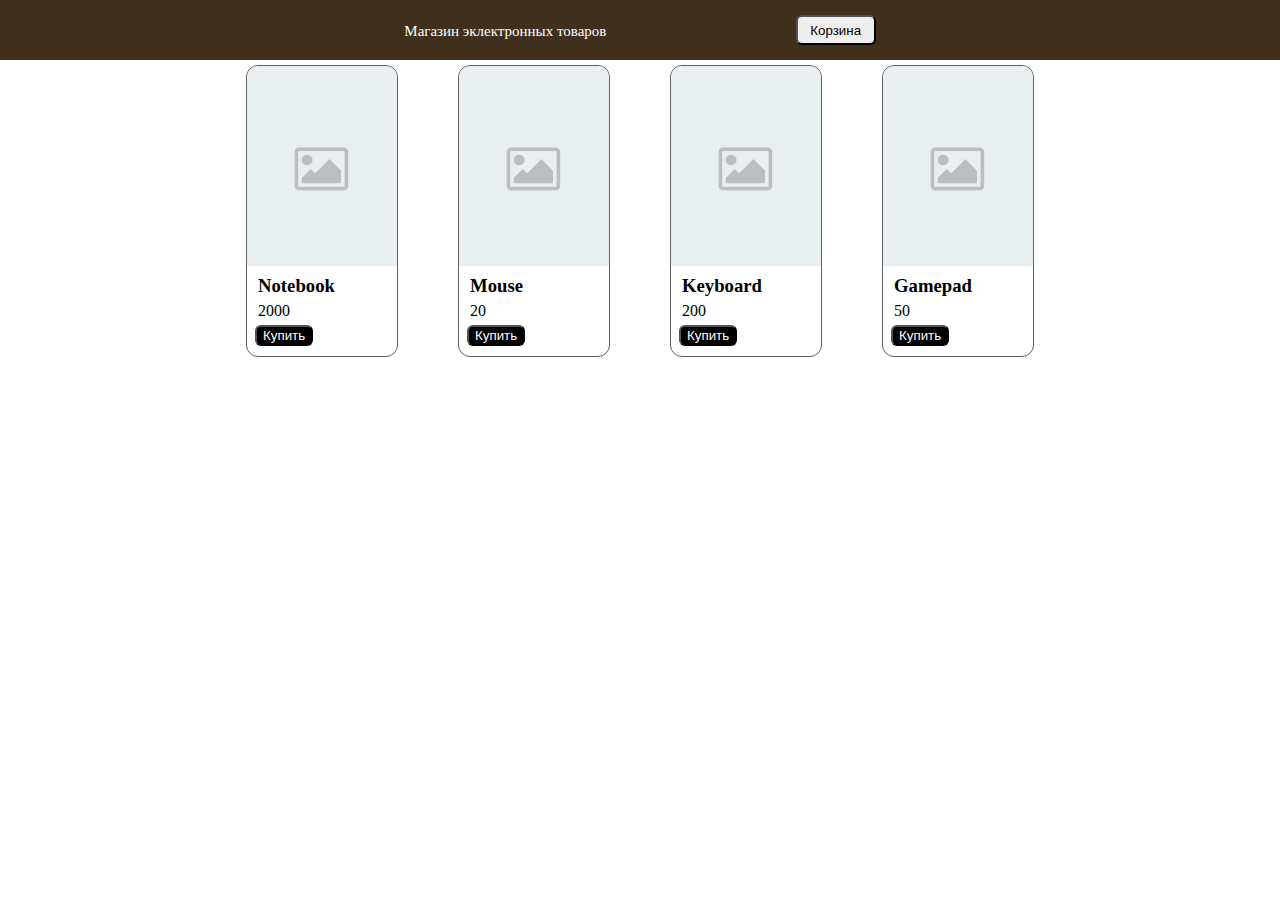
<file: HW#1/index.html>
<!DOCTYPE html>
<html lang="en">
<head>
    <meta charset="UTF-8">
    <title>Интернет-магазин</title>
    <link rel="stylesheet" href="style/style.css">    
</head>
<body>
    <div class="header">
        <div class="container">
            <span>Магазин эклектронных товаров</span>
            <button class="btn-cart" type="button">Корзина</button>
        </div>
    </div>
    <div class="main">
        <div class="container">
            <div class="products"></div>
        </div>        
    </div>
    <script src="main.js"></script>
</body>
</html>
</file>
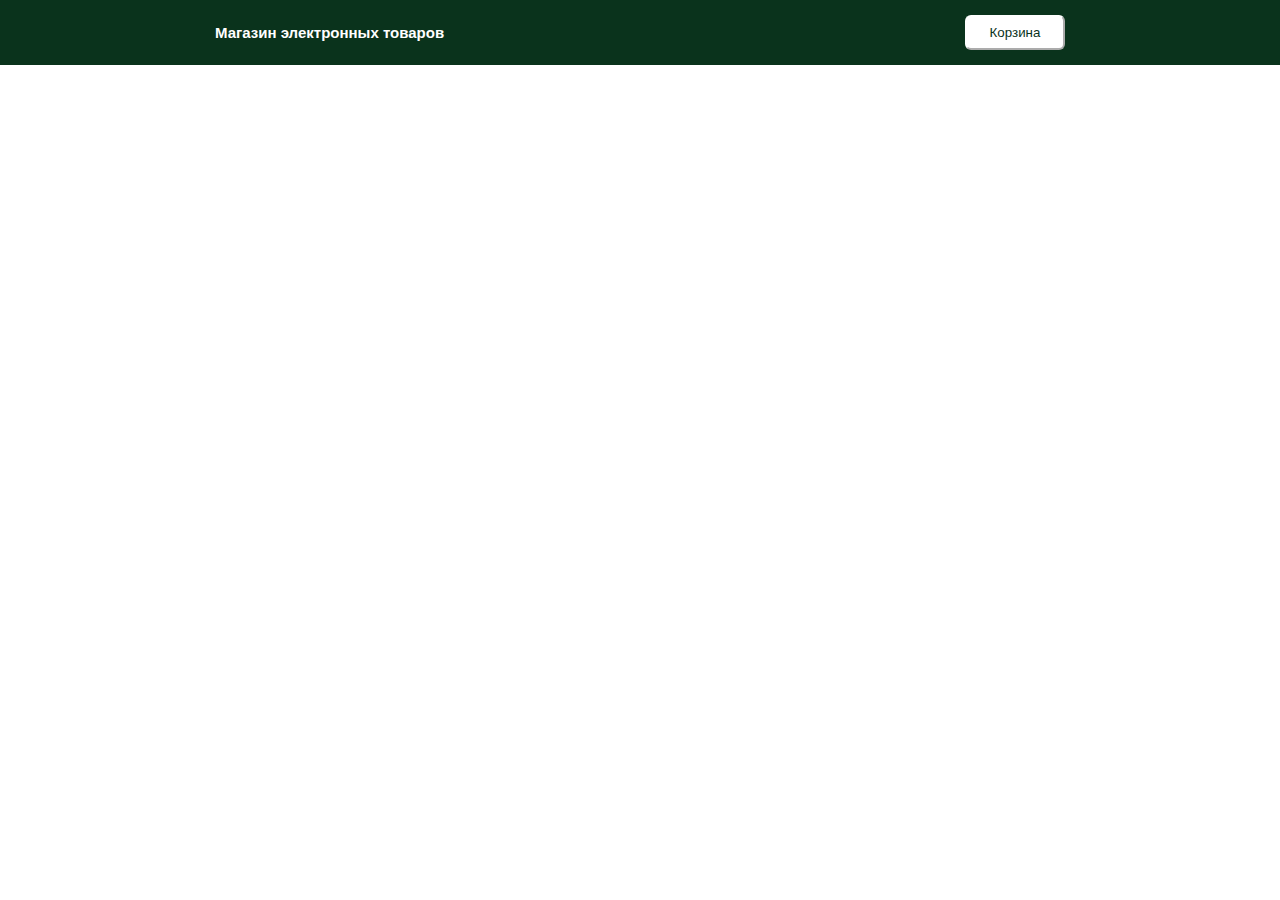
<file: HW#3/index.html>
<!DOCTYPE html>
<html lang="en">
<head>
    <meta charset="UTF-8">
    <title>Интернет-магазин</title>
    <link rel="stylesheet" href="style/style.css">    
</head>
<body>
    <div class="header">
        <div class="container">
            <div class="logo">Магазин электронных товаров</div>
            <div class="cart">
                <button class="btn-cart" type="button">Корзина</button>
                <div class="cart-block invisible"></div>
            </div>
        </div>
    </div>
    <div class="main">
        <div class="container">
            <div class="products"></div>
        </div>        
    </div>
    <script src="main.js"></script>
</body>
</html>
</file>
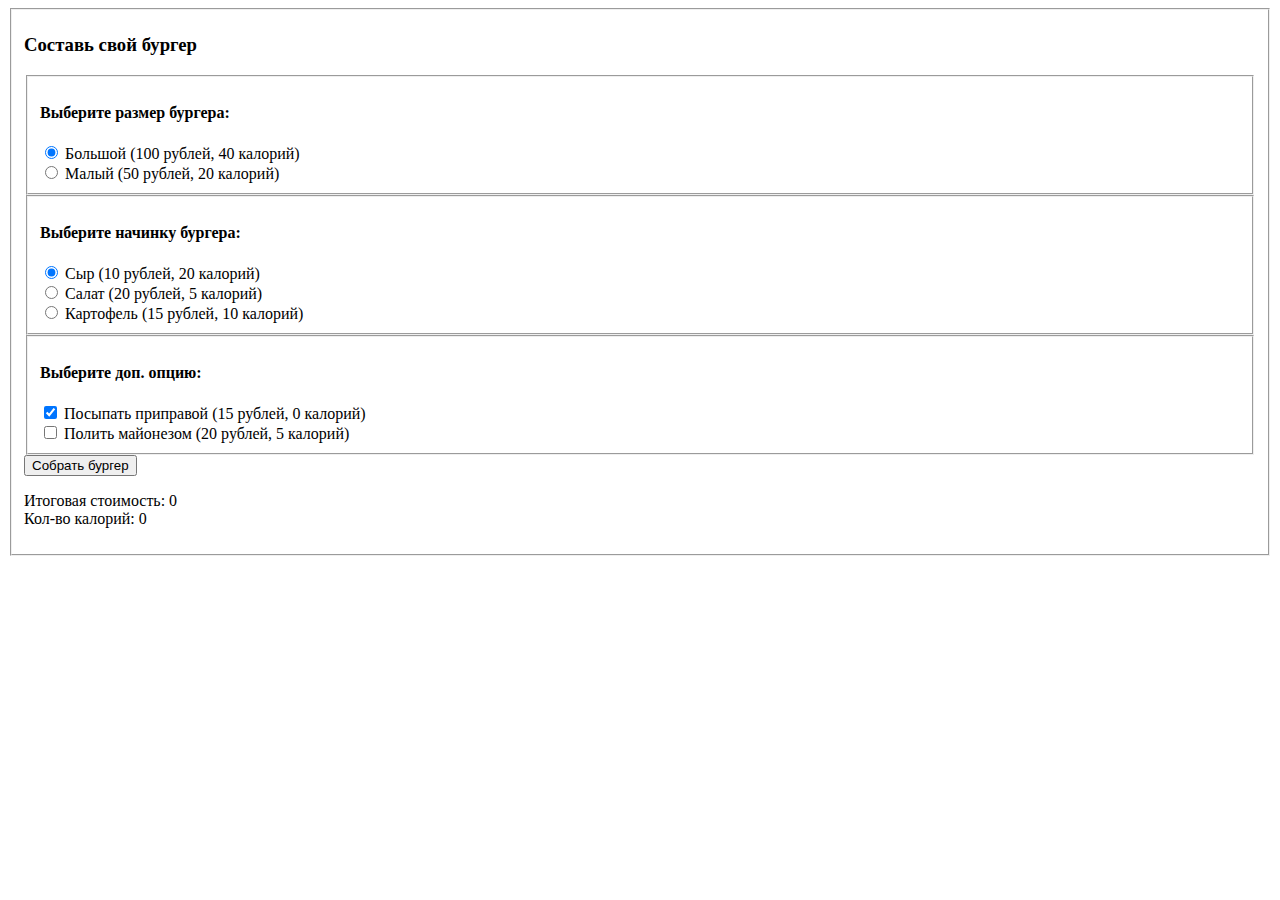
<file: HW#2/hamburger/index.html>
<!DOCTYPE html>
<html lang="en">
<head>
    <meta charset="UTF-8">
    <meta name="viewport" content="width=device-width, initial-scale=1.0">
    <title>Document</title>
</head>
<body>
    <form action="#" id = 'hamburger-form'>
        <fieldset id="hamburger-fieldset">
            <h3 id="hamburger-top">Составь свой бургер</h3>
            <fieldset class="hamburger-fieldset-inside">
                <h4>Выберите размер бургера:</h4>
                <input type="radio" name="size" id="bigburger" value="Big" class="hamburger-input" data-price="100" data-calories="40"
                       checked>
                <label for="bigburger">Большой (100 рублей, 40 калорий)</label><br>
                <input type="radio" name="size" id="smallburger" value="Small" class="hamburger-input" data-price="50" data-calories="20">
                <label for="smallburger">Малый (50 рублей, 20 калорий)</label>
            </fieldset>
    
            <fieldset class="hamburger-fieldset-inside">
                <h4>Выберите начинку бургера:</h4>
                <input type="radio" name="add" id="cheese" value="Cheese" class="hamburger-input" data-price="10" data-calories="20" checked>
                <label for="cheese">Сыр (10 рублей, 20 калорий)</label><br>
                <input type="radio" name="add" id="salad" value="Salad" class="hamburger-input" data-price="20" data-calories="5">
                <label for="salad">Салат (20 рублей, 5 калорий)</label><br>
                <input type="radio" name="add" id="potato" value="Potato" class="hamburger-input" data-price="15" data-calories="10">
                <label for="potato">Картофель (15 рублей, 10 калорий)</label><br>
            </fieldset>
    
            <fieldset class="hamburger-fieldset-inside">
                <h4>Выберите доп. опцию:</h4>
                <input type="checkbox" checked name="topings" id="seasoning" value="Spices" class="hamburger-input" data-price="15" data-calories="0">
                <label for="seasoning">Посыпать приправой (15 рублей, 0 калорий)</label><br>
                <input type="checkbox" name="topings" id="mayonnaise" value="Mayo" class="hamburger-input" data-price="20" data-calories="5">
                <label for="mayonnaise">Полить майонезом (20 рублей, 5 калорий)</label><br>
            </fieldset>
    
            <button id="button">Собрать бургер</button>
    
            <p id="result">Итоговая стоимость: <span id="price">0</span> <br>
                Кол-во калорий: <span id="calories">0</span></p>
        </fieldset>
    </form>
    <script src="burger.js"></script>
    <script>
        window.onload = () => {
            document.getElementById('button').addEventListener('click', () => {
                let burger = new Burger('size', 'add', 'topings');
                burger.showSum('#price', '#calories');
            });
        }
    </script>
</body>
</html>
</file>
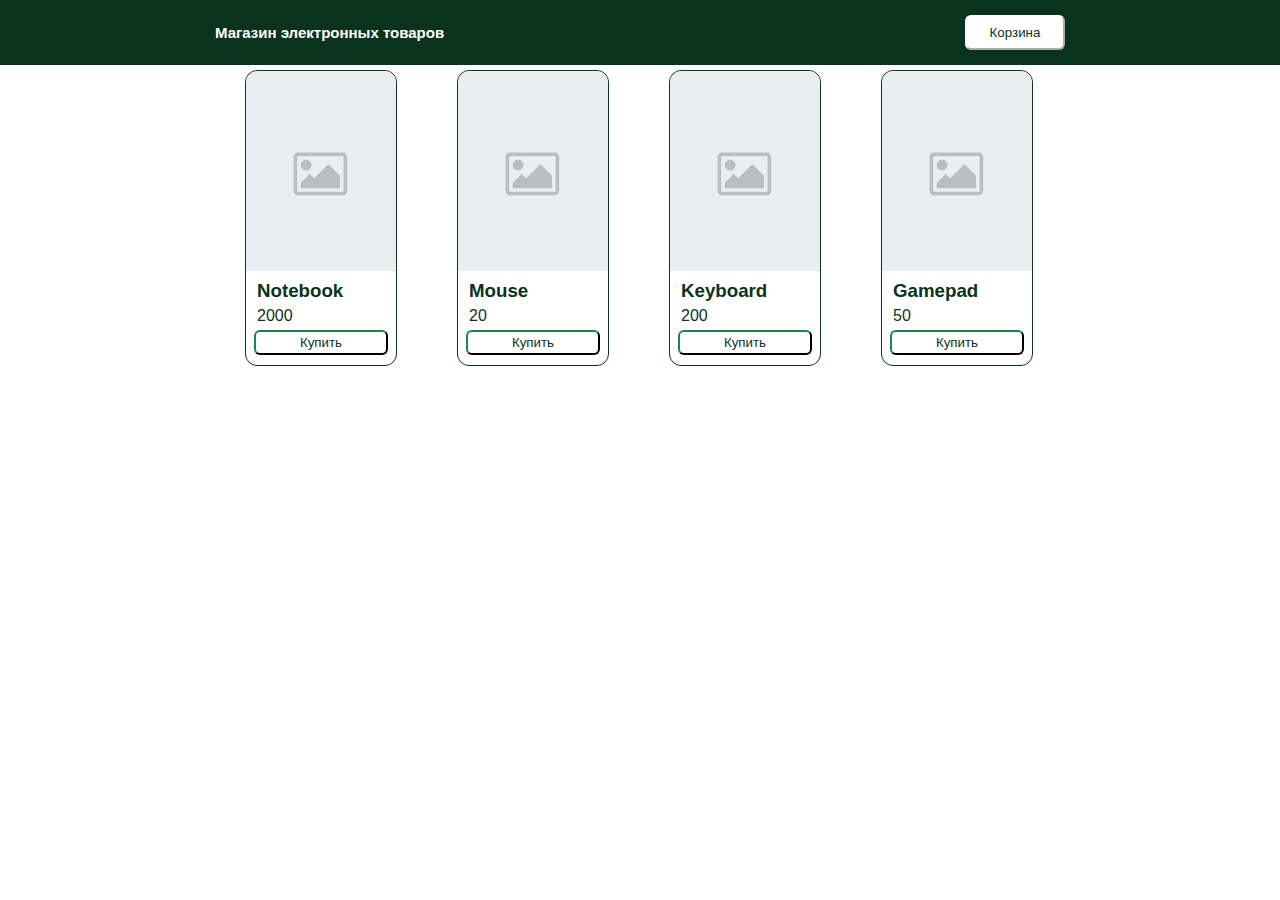
<file: HW#2/shop/index.html>
<!DOCTYPE html>
<html lang="en">
<head>
    <meta charset="UTF-8">
    <title>Интернет-магазин</title>
    <link rel="stylesheet" href="style/style.css">    
</head>
<body>
    <div class="header">
        <div class="container">
            <span>Магазин электронных товаров</span>
            <button class="btn-cart" type="button">Корзина</button>
        </div>
    </div>
    <div class="main">
        <div class="container">
            <div class="products"></div>
        </div>        
    </div>
    <script src="main.js"></script>
</body>
</html>
</file>
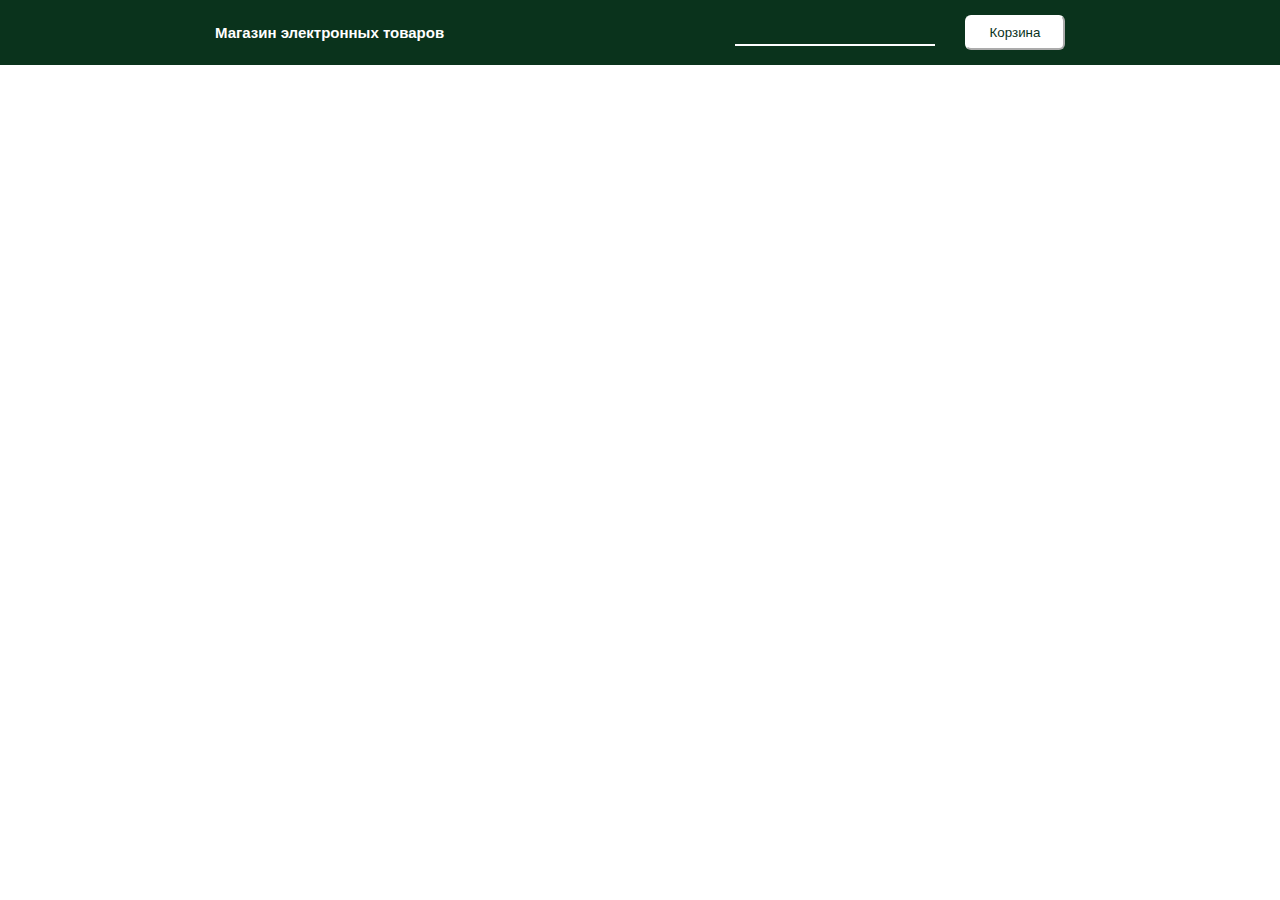
<file: HW#4/market/index.html>
<!DOCTYPE html>
<html lang="en">
<head>
    <meta charset="UTF-8">
    <title>Интернет-магазин</title>
    <link rel="stylesheet" href="style/style.css">
    <link rel="stylesheet" href="https://pro.fontawesome.com/releases/v5.10.0/css/all.css" integrity="sha384-AYmEC3Yw5cVb3ZcuHtOA93w35dYTsvhLPVnYs9eStHfGJvOvKxVfELGroGkvsg+p" crossorigin="anonymous"/>
</head>
<body>
    <div class="header">
        <div class="container">
            <div class="logo">Магазин электронных товаров</div>
            <div class="cart">
                <form action="#" class="search-form">
                    <input type="text" class="search-field">
                    <button class="btn-search" type="submit">
                        <i class="fas fa-search"></i>
                    </button>
                </form>
                <button class="btn-cart" type="button">Корзина</button>
                <div class="cart-block invisible"></div>
            </div>
        </div>
    </div>
    <div class="main">
        <div class="container">
            <div class="products"></div>
        </div>        
    </div>
    <script src="main.js"></script>
</body>
</html>
</file>
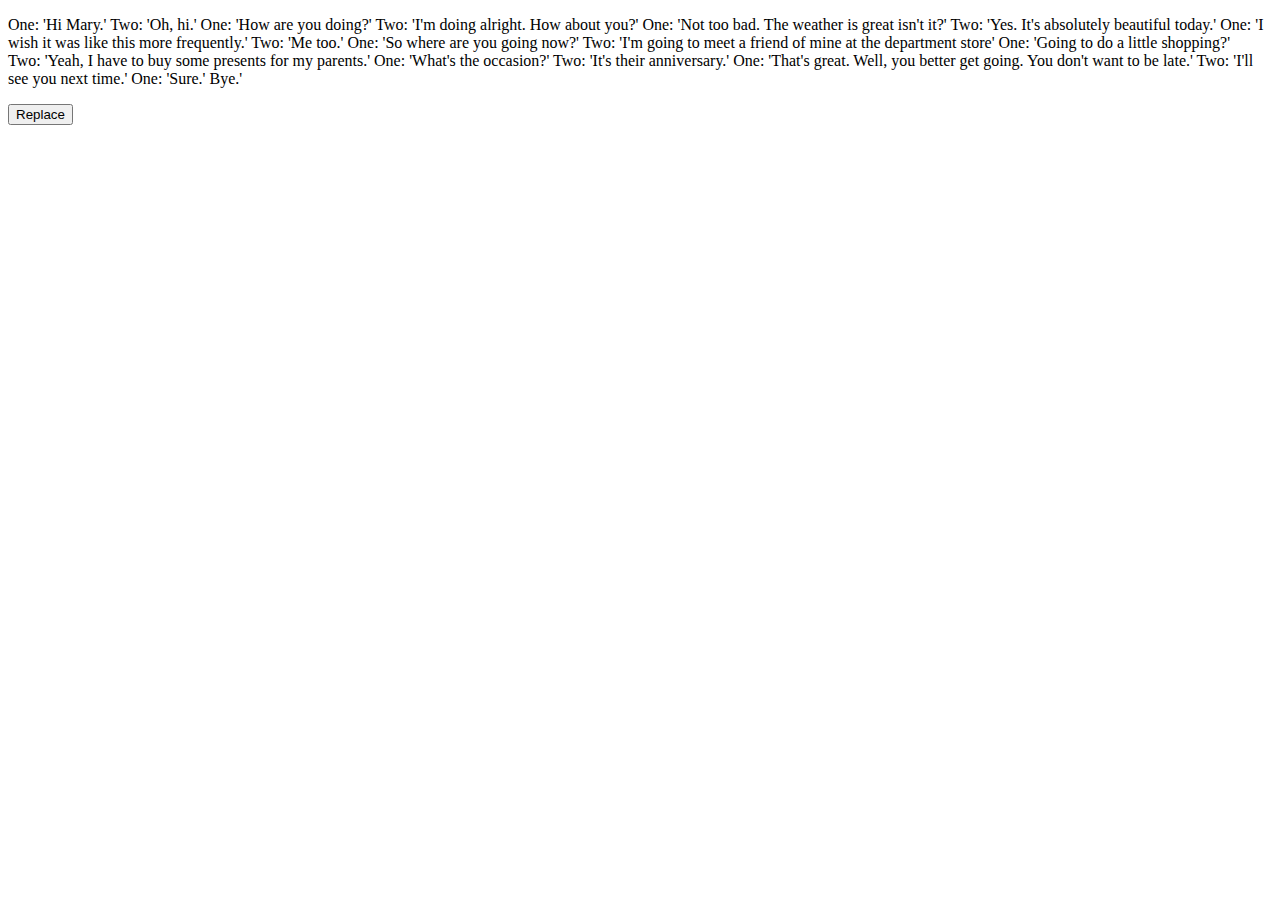
<file: HW#4/textreplace.html>
<!DOCTYPE html>
<html lang="en">
<head>
    <meta charset="UTF-8">
    <meta name="viewport" content="width=device-width, initial-scale=1.0">
    <title>Document</title>
</head>
<body>
    <p id="text-container">One: 'Hi Mary.' Two: 'Oh, hi.'
        One: 'How are you doing?'
        Two: 'I'm doing alright. How about you?'
        One: 'Not too bad. The weather is great isn't it?'
        Two: 'Yes. It's absolutely beautiful today.'
        One: 'I wish it was like this more frequently.'
        Two: 'Me too.'
        One: 'So where are you going now?'
        Two: 'I'm going to meet a friend of mine at the department store'
        One: 'Going to do a little shopping?'
        Two: 'Yeah, I have to buy some presents for my parents.'
        One: 'What's the occasion?'
        Two: 'It's their anniversary.'
        One: 'That's great. Well, you better get going. You don't want to be late.'
        Two: 'I'll see you next time.'
        One: 'Sure.' Bye.'</p>
    <button id="replace">Replace</button>
    <script>
        let text = document.querySelector("#text-container");
        document.querySelector("#replace").addEventListener('click', () => {
            text.textContent = text.textContent.replace(/\B'|'\B/g, '"');
        })
    </script>
</body>
</html>
</file>
<file: HW#1/style/style.css>
body {
  margin: 0 auto;
}

.container {
  width: 850px;
  display: -webkit-box;
  display: -ms-flexbox;
  display: flex;
  -webkit-box-pack: space-evenly;
      -ms-flex-pack: space-evenly;
          justify-content: space-evenly;
}

.header {
  background-color: #402f1c;
  display: -webkit-box;
  display: -ms-flexbox;
  display: flex;
  -webkit-box-pack: center;
      -ms-flex-pack: center;
          justify-content: center;
  padding: 15px 10px;
}

.header .container span {
  font-size: 15px;
  color: white;
  margin-top: 8px;
}

.header .container .btn-cart {
  width: 80px;
  height: 30px;
  border-radius: 6px;
}

.main {
  display: -webkit-box;
  display: -ms-flexbox;
  display: flex;
  -webkit-box-pack: center;
      -ms-flex-pack: center;
          justify-content: center;
}

.main .product-item {
  float: left;
  margin: 5px 30px;
  border: 1px ridge #616063;
  border-radius: 12px;
}

.main .product-item img {
  border-radius: 12px 12px 0 0;
}

.main .product-item .product-data {
  padding: 5px 8px;
}

.main .product-item .product-data h3, .main .product-item .product-data p, .main .product-item .product-data button {
  margin: 0px;
  margin-bottom: 5px;
}

.main .product-item .product-data h3, .main .product-item .product-data p {
  margin-left: 3px;
}

.main .product-item .product-data .buy-btn {
  background-color: black;
  color: white;
  border-radius: 6px;
}
/*# sourceMappingURL=style.css.map */
</file>
<file: HW#3/style/style.css>
body {
  margin: 0 auto;
  font-family: Verdana, sans-serif;
  min-height: 100vh;
}

.container {
  width: 850px;
  display: -webkit-box;
  display: -ms-flexbox;
  display: flex;
  -webkit-box-pack: justify;
      -ms-flex-pack: justify;
          justify-content: space-between;
}

.header {
  background-color: #0a331c;
  display: -webkit-box;
  display: -ms-flexbox;
  display: flex;
  -webkit-box-pack: center;
      -ms-flex-pack: center;
          justify-content: center;
  padding: 15px 10px;
}

.header .container .logo {
  font-size: 15px;
  color: white;
  -ms-flex-item-align: center;
      -ms-grid-row-align: center;
      align-self: center;
  font-weight: bold;
}

.header .container .cart {
  position: relative;
}

.header .container .cart .btn-cart {
  width: 100px;
  height: 35px;
  border-radius: 6px;
  cursor: pointer;
  color: #0a331c;
  background-color: white;
  border-color: white;
}

.header .container .cart .btn-cart:hover {
  background-color: #0a331c;
  color: white;
  border-color: white;
}

.header .container .cart .cart-block {
  -webkit-box-shadow: 0 0 5px rgba(0, 0, 0, 0.62);
          box-shadow: 0 0 5px rgba(0, 0, 0, 0.62);
  border-radius: 5px;
  -webkit-box-sizing: border-box;
          box-sizing: border-box;
  right: 0;
  top: 130%;
  position: absolute;
  background-color: white;
  padding: 20px;
  color: black;
  width: 380px;
}

.header .container .cart .invisible {
  display: none;
}

.header .container .cart .cart-block:before {
  content: '';
  width: 0;
  height: 0;
  position: absolute;
  top: -10px;
  right: 35px;
  border-left: 10px solid transparent;
  border-right: 10px solid transparent;
  border-bottom: 10px solid white;
}

.header .container .cart .buy-btn,
.header .container .cart .del-btn {
  margin-top: 5px;
  background-color: #0a331c;
  padding: 5px 15px;
  border: 1px solid transparent;
  color: #fafafa;
  border-radius: 5px;
  -webkit-transition: all ease-in-out .4s;
  transition: all ease-in-out .4s;
  cursor: pointer;
}

.header .container .cart .buy-btn:hover,
.header .container .cart .del-btn:hover {
  background-color: #fafafa;
  color: #0a331c;
  border: 1px solid #0a331c;
}

.header .container .cart .cart-item {
  display: -webkit-box;
  display: -ms-flexbox;
  display: flex;
  -webkit-box-pack: justify;
      -ms-flex-pack: justify;
          justify-content: space-between;
}

.header .container .cart .cart-item:not(:last-child) {
  margin-bottom: 20px;
}

.header .container .cart .product-bio {
  display: -webkit-box;
  display: -ms-flexbox;
  display: flex;
}

.header .container .cart .cart-item img {
  -ms-flex-item-align: start;
      align-self: flex-start;
  margin-right: 15px;
}

.header .container .cart .product-single-price {
  color: #0a331c;
  font-size: 0.5em;
}

.header .container .cart .product-price {
  margin-left: 30px;
}

.header .container .cart .product-desc {
  max-width: 150px;
}

.header .container .cart .product-quantity {
  margin-top: 15px;
  font-size: 0.75em;
}

.header .container .cart .right-block {
  text-align: right;
}

.main {
  display: -webkit-box;
  display: -ms-flexbox;
  display: flex;
  -webkit-box-pack: center;
      -ms-flex-pack: center;
          justify-content: center;
}

.main .container .products {
  width: inherit;
  display: -webkit-box;
  display: -ms-flexbox;
  display: flex;
  -webkit-box-pack: space-evenly;
      -ms-flex-pack: space-evenly;
          justify-content: space-evenly;
}

.main .container .products .product-item {
  margin: 5px 30px;
  border: 1px ridge #0a331c;
  border-radius: 12px;
}

.main .container .products .product-item img {
  border-radius: 12px 12px 0 0;
}

.main .container .products .product-item .product-data {
  padding: 5px 8px;
  color: #0a331c;
}

.main .container .products .product-item .product-data h3,
.main .container .products .product-item .product-data p,
.main .container .products .product-item .product-data button {
  margin: 0px;
  margin-bottom: 5px;
}

.main .container .products .product-item .product-data h3,
.main .container .products .product-item .product-data p {
  margin-left: 3px;
}

.main .container .products .product-item .product-data .buy-btn {
  background-color: white;
  width: 134px;
  height: 25px;
  color: #0a331c;
  border-color: #0a331c;
  border-radius: 6px;
  cursor: pointer;
}

.main .container .products .product-item .product-data .buy-btn:hover {
  background-color: #0a331c;
  color: white;
  border-color: white;
}
/*# sourceMappingURL=style.css.map */
</file>
<file: HW#2/shop/style/style.css>
body {
  margin: 0 auto;
  font-family: Verdana, sans-serif;
  min-height: 100vh;
}

.container {
  width: 850px;
  display: -webkit-box;
  display: -ms-flexbox;
  display: flex;
  -webkit-box-pack: justify;
      -ms-flex-pack: justify;
          justify-content: space-between;
}

.header {
  background-color: #0a331c;
  display: -webkit-box;
  display: -ms-flexbox;
  display: flex;
  -webkit-box-pack: center;
      -ms-flex-pack: center;
          justify-content: center;
  padding: 15px 10px;
}

.header .container span {
  font-size: 15px;
  color: white;
  -ms-flex-item-align: center;
      -ms-grid-row-align: center;
      align-self: center;
  font-weight: bold;
}

.header .container .btn-cart {
  width: 100px;
  height: 35px;
  border-radius: 6px;
  cursor: pointer;
  color: #0a331c;
  background-color: white;
  border-color: white;
}

.header .container .btn-cart:hover {
  background-color: #0a331c;
  color: white;
  border-color: white;
}

.main {
  display: -webkit-box;
  display: -ms-flexbox;
  display: flex;
  -webkit-box-pack: center;
      -ms-flex-pack: center;
          justify-content: center;
}

.main .product-item {
  float: left;
  margin: 5px 30px;
  border: 1px ridge #0a331c;
  border-radius: 12px;
}

.main .product-item img {
  border-radius: 12px 12px 0 0;
}

.main .product-item .product-data {
  padding: 5px 8px;
  color: #0a331c;
}

.main .product-item .product-data h3,
.main .product-item .product-data p,
.main .product-item .product-data button {
  margin: 0px;
  margin-bottom: 5px;
}

.main .product-item .product-data h3,
.main .product-item .product-data p {
  margin-left: 3px;
}

.main .product-item .product-data .buy-btn {
  background-color: white;
  width: 134px;
  height: 25px;
  color: #0a331c;
  border-color: #0a331c;
  border-radius: 6px;
  cursor: pointer;
}

.main .product-item .product-data .buy-btn:hover {
  background-color: #0a331c;
  color: white;
  border-color: white;
}
/*# sourceMappingURL=style.css.map */
</file>
<file: HW#4/market/style/style.css>
body {
  margin: 0 auto;
  font-family: Verdana, sans-serif;
  min-height: 100vh;
}

.container {
  width: 850px;
  display: -webkit-box;
  display: -ms-flexbox;
  display: flex;
  -webkit-box-pack: justify;
      -ms-flex-pack: justify;
          justify-content: space-between;
}

.invisible {
  display: none;
}

.header {
  background-color: #0a331c;
  display: -webkit-box;
  display: -ms-flexbox;
  display: flex;
  -webkit-box-pack: center;
      -ms-flex-pack: center;
          justify-content: center;
  padding: 15px 10px;
}

.header .container .logo {
  font-size: 15px;
  color: white;
  -ms-flex-item-align: center;
      -ms-grid-row-align: center;
      align-self: center;
  font-weight: bold;
}

.header .container .cart {
  position: relative;
  display: -webkit-box;
  display: -ms-flexbox;
  display: flex;
}

.header .container .cart .search-form {
  position: relative;
  display: inline-block;
  -ms-flex-item-align: center;
      -ms-grid-row-align: center;
      align-self: center;
  margin-right: 30px;
}

.header .container .cart .search-field {
  -webkit-box-sizing: border-box;
          box-sizing: border-box;
  width: 200px;
  background-color: transparent;
  border: none;
  padding: 5px;
  border-bottom: 2px solid white;
  color: white;
}

.header .container .cart .search-field:focus {
  outline: none;
}

.header .container .cart .btn-search {
  background-color: transparent;
  border: none;
  color: white;
  position: absolute;
  bottom: 5px;
  right: 0;
  cursor: pointer;
}

.header .container .cart .btn-cart {
  width: 100px;
  height: 35px;
  border-radius: 6px;
  cursor: pointer;
  color: #0a331c;
  background-color: white;
  border-color: white;
}

.header .container .cart .btn-cart:hover {
  background-color: #0a331c;
  color: white;
  border-color: white;
}

.header .container .cart .cart-block {
  -webkit-box-shadow: 0 0 5px rgba(0, 0, 0, 0.62);
          box-shadow: 0 0 5px rgba(0, 0, 0, 0.62);
  border-radius: 5px;
  -webkit-box-sizing: border-box;
          box-sizing: border-box;
  right: 0;
  top: 130%;
  position: absolute;
  background-color: white;
  padding: 20px;
  color: black;
  width: 380px;
}

.header .container .cart .cart-block:before {
  content: '';
  width: 0;
  height: 0;
  position: absolute;
  top: -10px;
  right: 35px;
  border-left: 10px solid transparent;
  border-right: 10px solid transparent;
  border-bottom: 10px solid white;
}

.header .container .cart .buy-btn,
.header .container .cart .del-btn {
  margin-top: 5px;
  background-color: #0a331c;
  padding: 5px 15px;
  border: 1px solid transparent;
  color: #fafafa;
  border-radius: 5px;
  -webkit-transition: all ease-in-out .4s;
  transition: all ease-in-out .4s;
  cursor: pointer;
}

.header .container .cart .buy-btn:hover,
.header .container .cart .del-btn:hover {
  background-color: #fafafa;
  color: #0a331c;
  border: 1px solid #0a331c;
}

.header .container .cart .cart-item {
  display: -webkit-box;
  display: -ms-flexbox;
  display: flex;
  -webkit-box-pack: justify;
      -ms-flex-pack: justify;
          justify-content: space-between;
}

.header .container .cart .cart-item:not(:last-child) {
  margin-bottom: 20px;
}

.header .container .cart .product-bio {
  display: -webkit-box;
  display: -ms-flexbox;
  display: flex;
}

.header .container .cart .cart-item img {
  -ms-flex-item-align: start;
      align-self: flex-start;
  margin-right: 15px;
}

.header .container .cart .product-single-price {
  color: #0a331c;
  font-size: 0.5em;
}

.header .container .cart .product-price {
  margin-left: 30px;
}

.header .container .cart .product-desc {
  max-width: 150px;
}

.header .container .cart .product-quantity {
  margin-top: 15px;
  font-size: 0.75em;
}

.header .container .cart .right-block {
  text-align: right;
}

.main {
  display: -webkit-box;
  display: -ms-flexbox;
  display: flex;
  -webkit-box-pack: center;
      -ms-flex-pack: center;
          justify-content: center;
}

.main .container .products {
  width: inherit;
  display: -webkit-box;
  display: -ms-flexbox;
  display: flex;
  -webkit-box-pack: justify;
      -ms-flex-pack: justify;
          justify-content: space-between;
}

.main .container .products .product-item {
  margin: 5px 30px;
  border: 1px ridge #0a331c;
  border-radius: 12px;
}

.main .container .products .product-item img {
  border-radius: 12px 12px 0 0;
}

.main .container .products .product-item .product-data {
  padding: 5px 8px;
  color: #0a331c;
}

.main .container .products .product-item .product-data h3,
.main .container .products .product-item .product-data p,
.main .container .products .product-item .product-data button {
  margin: 0px;
  margin-bottom: 5px;
}

.main .container .products .product-item .product-data h3,
.main .container .products .product-item .product-data p {
  margin-left: 3px;
}

.main .container .products .product-item .product-data .buy-btn {
  background-color: white;
  width: 134px;
  height: 25px;
  color: #0a331c;
  border-color: #0a331c;
  border-radius: 6px;
  cursor: pointer;
}

.main .container .products .product-item .product-data .buy-btn:hover {
  background-color: #0a331c;
  color: white;
  border-color: white;
}
/*# sourceMappingURL=style.css.map */
</file>
